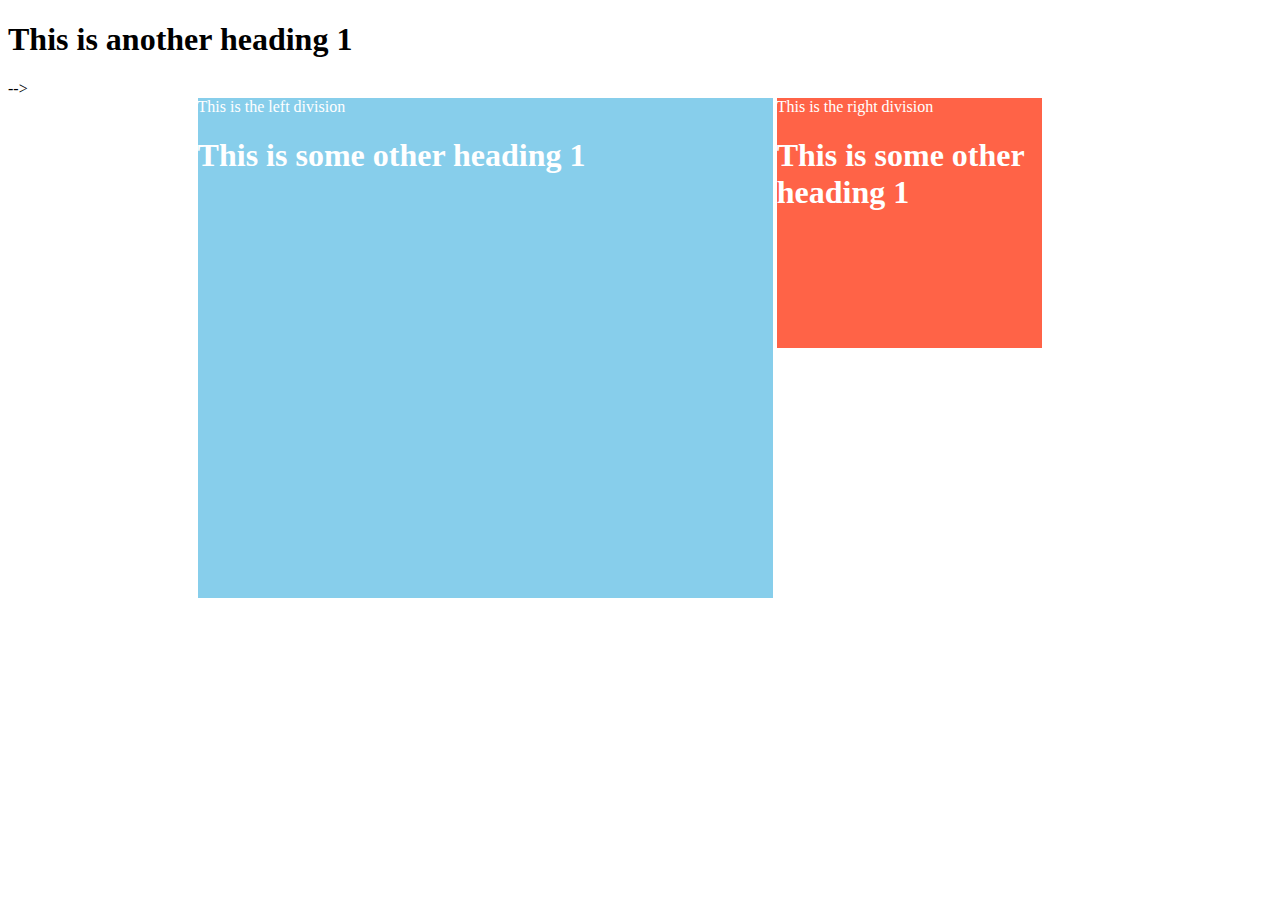
<file: index.html>
<!DOCTYPE html>
<html lang="en">

<head>
    <meta charset="UTF-8">
    <meta http-equiv="X-UA-Compatible" content="IE=edge">
    <meta name="viewport" content="width=device-width, initial-scale=1.0">
    <title>DX1 | Column Design</title>
    <link rel="stylesheet" href="style.css">
</head>

<body>
    <h1>This is another heading 1</h1> -->
    <div class="parent-container">
        <div class="left-division">
            This is the left division
            <h1>This is some other heading 1</h1>
        </div>
        <div class="right-division">
            This is the right division
            <h1>This is some other heading 1</h1>
        </div>

    </div>

</body>
</html>
</file>
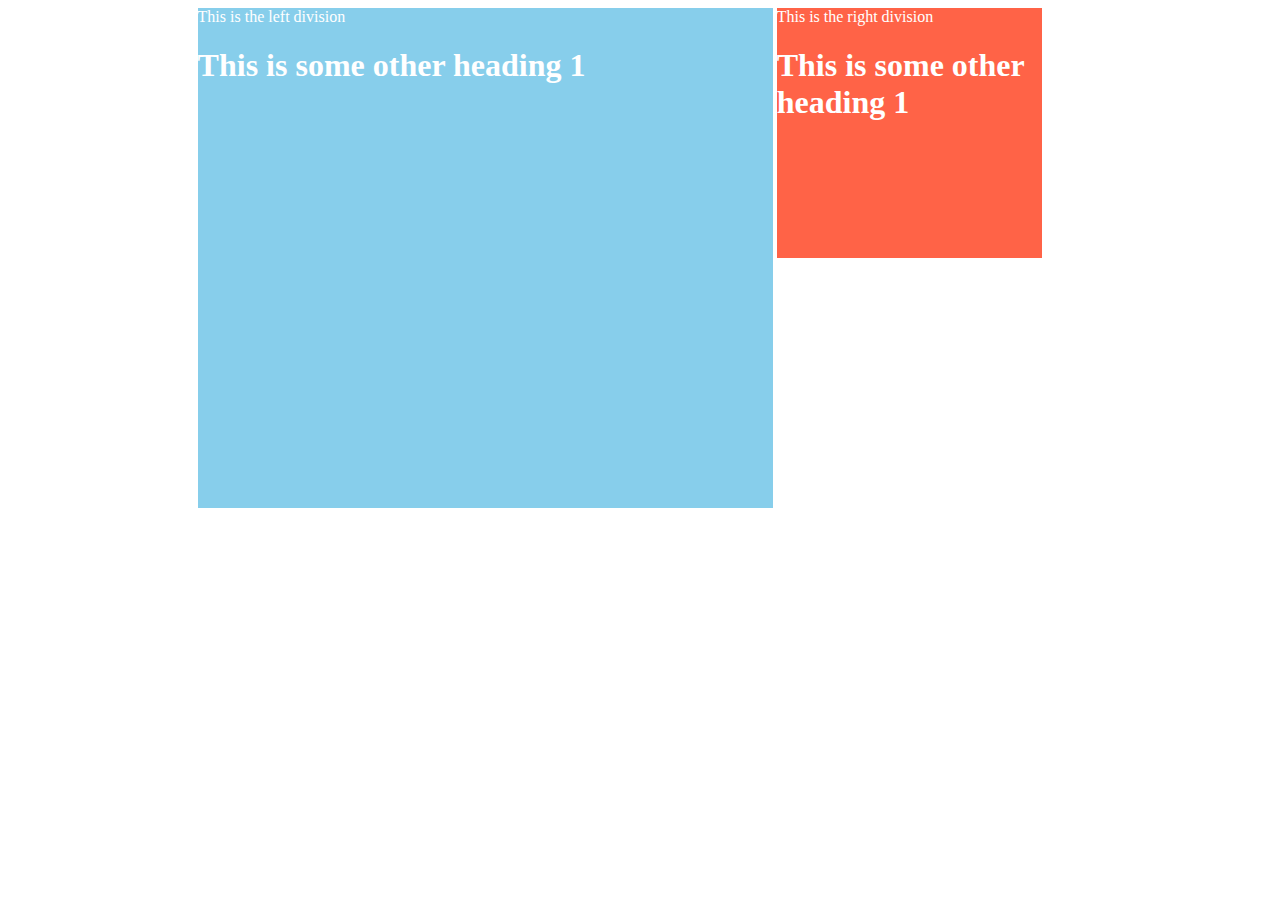
<file: Tutorial.html>
<!DOCTYPE html>
<html lang="en">

<head>
    <meta charset="UTF-8">
    <meta http-equiv="X-UA-Compatible" content="IE=edge">
    <meta name="viewport" content="width=device-width, initial-scale=1.0">
    <title>DX1 | Column Design</title>
    <link rel="stylesheet" href="Tutorial.css">
</head>

<body>
    <div class="parent-container">
        <div class="left-division">
            This is the left division
            <h1>This is some other heading 1</h1>
        </div>
        <div class="right-division">
            This is the right division
            <h1>This is some other heading 1</h1>
        </div>

    </div>

</body>
</html>
</file>
<file: style.css>
/* h1 {
    color: orange;
    border: 1px solid black;
    display: inline;
} */

/* selection by tag */
div {
    /* border: 1px solid red; */
    color: white;
}
/* selection by classes */
.left-division {
    vertical-align: top;
    display: inline-block;
    width: 65%;
    height: 500px;
    background: skyblue;
    vertical-align: top;
}

.right-division {
    display: inline-block;
    width: 30%;
    height: 250px;
    background: tomato;
    vertical-align: top;
}

.parent-container {
    /* border: 3px solid black; */
    width: 70%;
    margin: 0 auto;
}
</file>
<file: Tutorial.css>
/* h1 {
    color: orange;
    border: 1px solid black;
    display: inline;
} */

/* selection by tag */
div {
    /* border: 1px solid red; */
    color: white;
}
/* selection by classes */
.left-division {
    vertical-align: top;
    display: inline-block;
    width: 65%;
    height: 500px;
    background: skyblue;
    vertical-align: top;
}

.right-division {
    display: inline-block;
    width: 30%;
    height: 250px;
    background: tomato;
    vertical-align: top;
}

.parent-container {
    /* border: 3px solid black; */
    width: 70%;
    margin: 0 auto;
}
</file>
